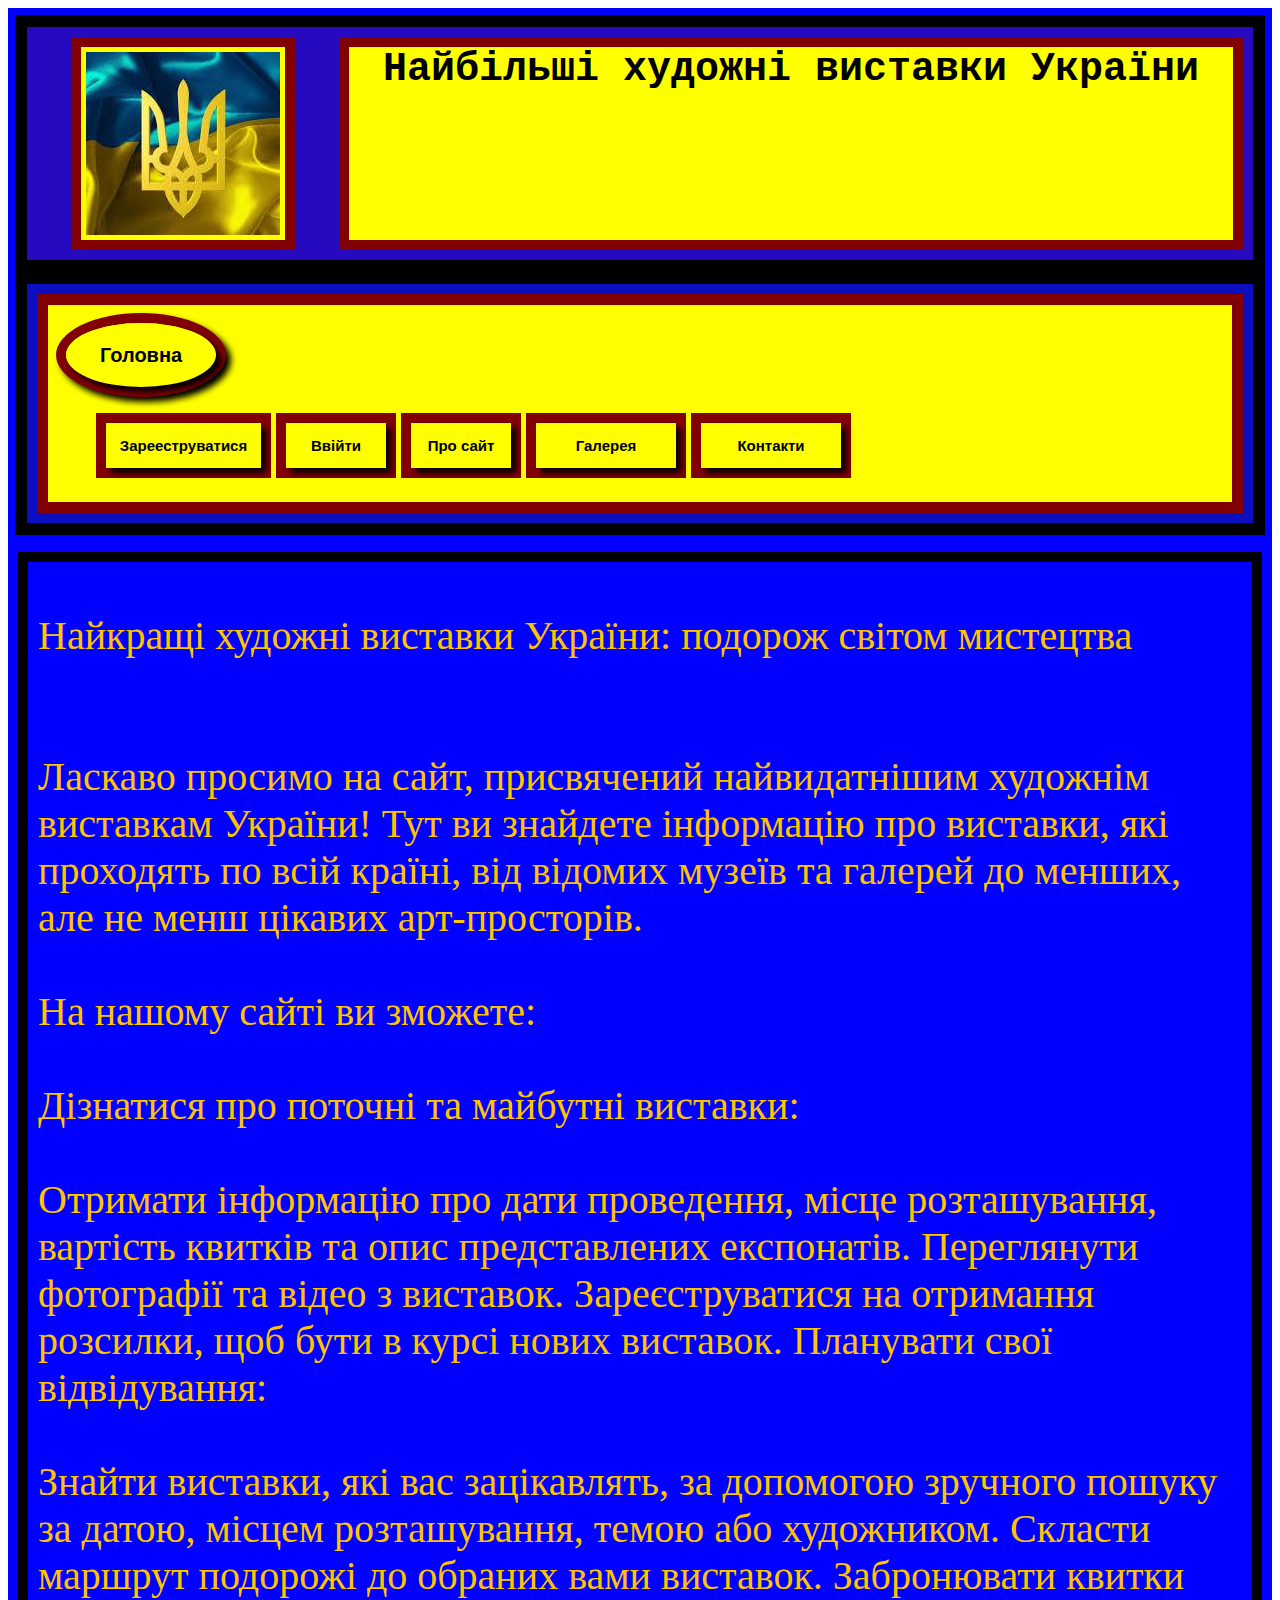
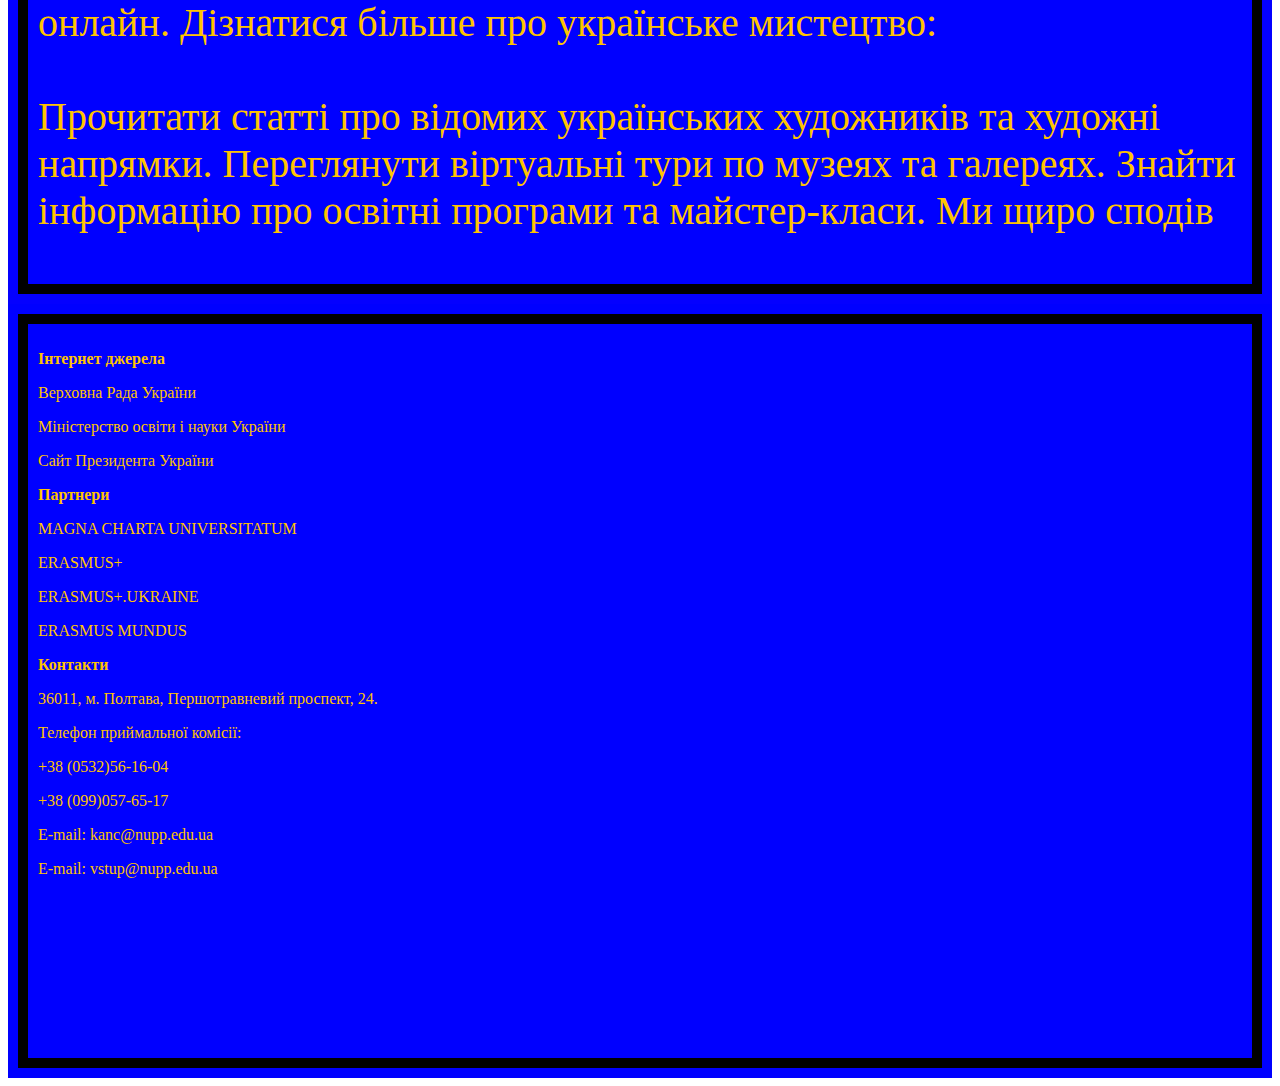
<file: index.html>
<!DOCTYPE html>
<html lang="en">
<head>
    <meta charset="UTF-8">
    <meta name="viewport" content="width=device-width, initial-scale=1.0">
    <title>Document</title>
    <link rel="stylesheet" type="text/css" href="RGRa.css">
</head>
<body>
   <header class="header">
      <div class="conta1eee">
        <div class="forest1a"> 
        <map name="host"> 
        <area shape="rect" coords="0, 0, 230, 255" title="Якийсь сайт" href="https://raiden02s.github.io/" target="_blank">
        <img src="RGRd.jpg" alt="logo"  usemap="#host">
        </map>
        </div>
        <div class="forest2a"><b>Найбільші художні виставки України</b>
        </div>
    </div>
        <div class="conta2www">
                  <div class="forest5">
                    <div class="logo">
                        <label for="hop4"></label>
                            <button id="hop4" onclick="location.href=''"  class="hop4button4"><b>Головна</b></button>
                    </div>
                    <nav class="nav">
                        <ul>
                        <li>
                            <div class="forest1"> 
                                <label for="hop1"></label>
                            <button id="hop1" type="button" onclick="location.href='item1.html'"  class="hop1button1"><b>Зарееструватися</b></button>
                    </div>
                </li>
                        <li><div class="forest2">
                            <label for="hop2"></label>
                            <button type="button" onclick="location.href='Ввійти1.html'" id="hop2" class="hop2button2"><b>Ввійти</b></button>
                          </div>
                        </li>
                        <li><div class="forest3repeat">
                            <label for="hop3"></label>
                            <button type="button" onclick="location.href='RGRПросайт.html'" id="hop3" class="hop3button3"><b>Про сайт</b></button>
                          </div>
                        </li>
                          <li>
                            <div class="forest4"> 
                                <label for="hop5"></label>
                            <button type="button" onclick="location.href='RGRГалерея.html'" id="hop5" class="hop5button5"><b>Галерея</b></button>
                    </div>
                </li>
                <li>
                    <div class="forest7"> 
                        <label for="hop6"></label>
                    <button type="button" onclick="location.href='RGRКонтакти.html'" id="hop6" class="hop6button6"><b>Контакти</b></button>
            </div>
        </li>
                        </ul>
                    </nav>
                    <div class="burger">
                        <span></span>
                    </div>
                  </div>
        </div>
   </header>
   <main class="main">
    <div class="fot">
        <p>Найкращі художні виставки України: подорож світом мистецтва<br><br><br>



            Ласкаво просимо на сайт, присвячений найвидатнішим художнім виставкам України! Тут ви знайдете інформацію про виставки, які проходять по всій країні,  
            від відомих музеїв та галерей до менших, але не менш цікавих арт-просторів.
            <br>
            <br>
            На нашому сайті ви зможете:
            <br><br>
            Дізнатися про поточні та майбутні виставки: 
            <br>
            <br>
                 Отримати інформацію про дати проведення, місце розташування, вартість квитків та опис представлених експонатів.
                 Переглянути фотографії та відео з виставок.
                 Зареєструватися на отримання розсилки, щоб бути в курсі нових виставок.
            
            Планувати свої відвідування:
            <br>
            <br>
                Знайти виставки, які вас зацікавлять, за допомогою зручного пошуку за датою, місцем розташування, темою або художником.
                 Скласти маршрут подорожі до обраних вами виставок.
                 Забронювати квитки онлайн.
            
            Дізнатися більше про українське мистецтво:
            <br>
            <br>
                Прочитати статті про відомих українських художників та художні напрямки.
                 Переглянути віртуальні тури по музеях та галереях.
                 Знайти інформацію про освітні програми та майстер-класи.
            
            Ми щиро сподів
    </div>
   </main>
   <footer class="footer">
    <div class="kyky">
    <div class="f-text">
        <p class="text"><b class="fb">Інтернет джерела</b></p>
        <p class="text">Верховна Рада України</p>
        <p class="text">Міністерство освіти і науки України</p>
        <p class="text">Сайт Президента України</p>
    </div>
    <div class="f-text">
        <p class="text"><b class="fb">Партнери</b></p>
        <p class="text">MAGNA CHARTA UNIVERSITATUM</p>
        <p class="text">ERASMUS+</p>
        <p class="text">ERASMUS+.UKRAINE</p>
        <p class="text">ERASMUS MUNDUS</p>
    </div>
    <div class="f-text">
        <p class="text"><b class="fb">Контакти</b></p>
        <p class="text">36011, м. Полтава, Першотравневий проспект, 24.</p>
        <p class="text">Телефон приймальної комісії:</p>
        <p class="text">+38 (0532)56-16-04</p>
        <p class="text">+38 (099)057-65-17</p>
        <p class="text">E-mail: kanc@nupp.edu.ua</p>
        <p class="text">E-mail: vstup@nupp.edu.ua</p>
    </div>
    <iframe class="map" allowfullscreen="" aria-hidden="false" frameborder="0" loading="lazy" sandbox="allow-same-origin allow-scripts allow-popups allow-forms" src="https://www.google.com/maps/embed?pb=!1m18!1m12!1m3!1d20697.837190970386!2d34.57257805854492!3d49.574556912607854!2m3!1f0!2f0!3f0!3m2!1i1024!2i768!4f13.1!3m3!1m2!1s0x0%3A0x528a08266c1d4938!2z0J3QsNGG0ZbQvtC90LDQu9GM0L3QuNC5INGD0L3RltCy0LXRgNGB0LjRgtC10YIgwqvQn9C-0LvRgtCw0LLRgdGM0LrQsCDQv9C-0LvRltGC0LXRhdC90ZbQutCwINGW0LzQtdC90ZYg0K7RgNGW0Y8g0JrQvtC90LTRgNCw0YLRjtC60LDCuw!5e0!3m2!1suk!2sua!4v1610624911843!5m2!1suk!2sua"  tabindex="0" title="Ми на карті" ></iframe>
    </div>
</footer>
   <script src="RGRc.js"></script>
</body>
</html>
</file>
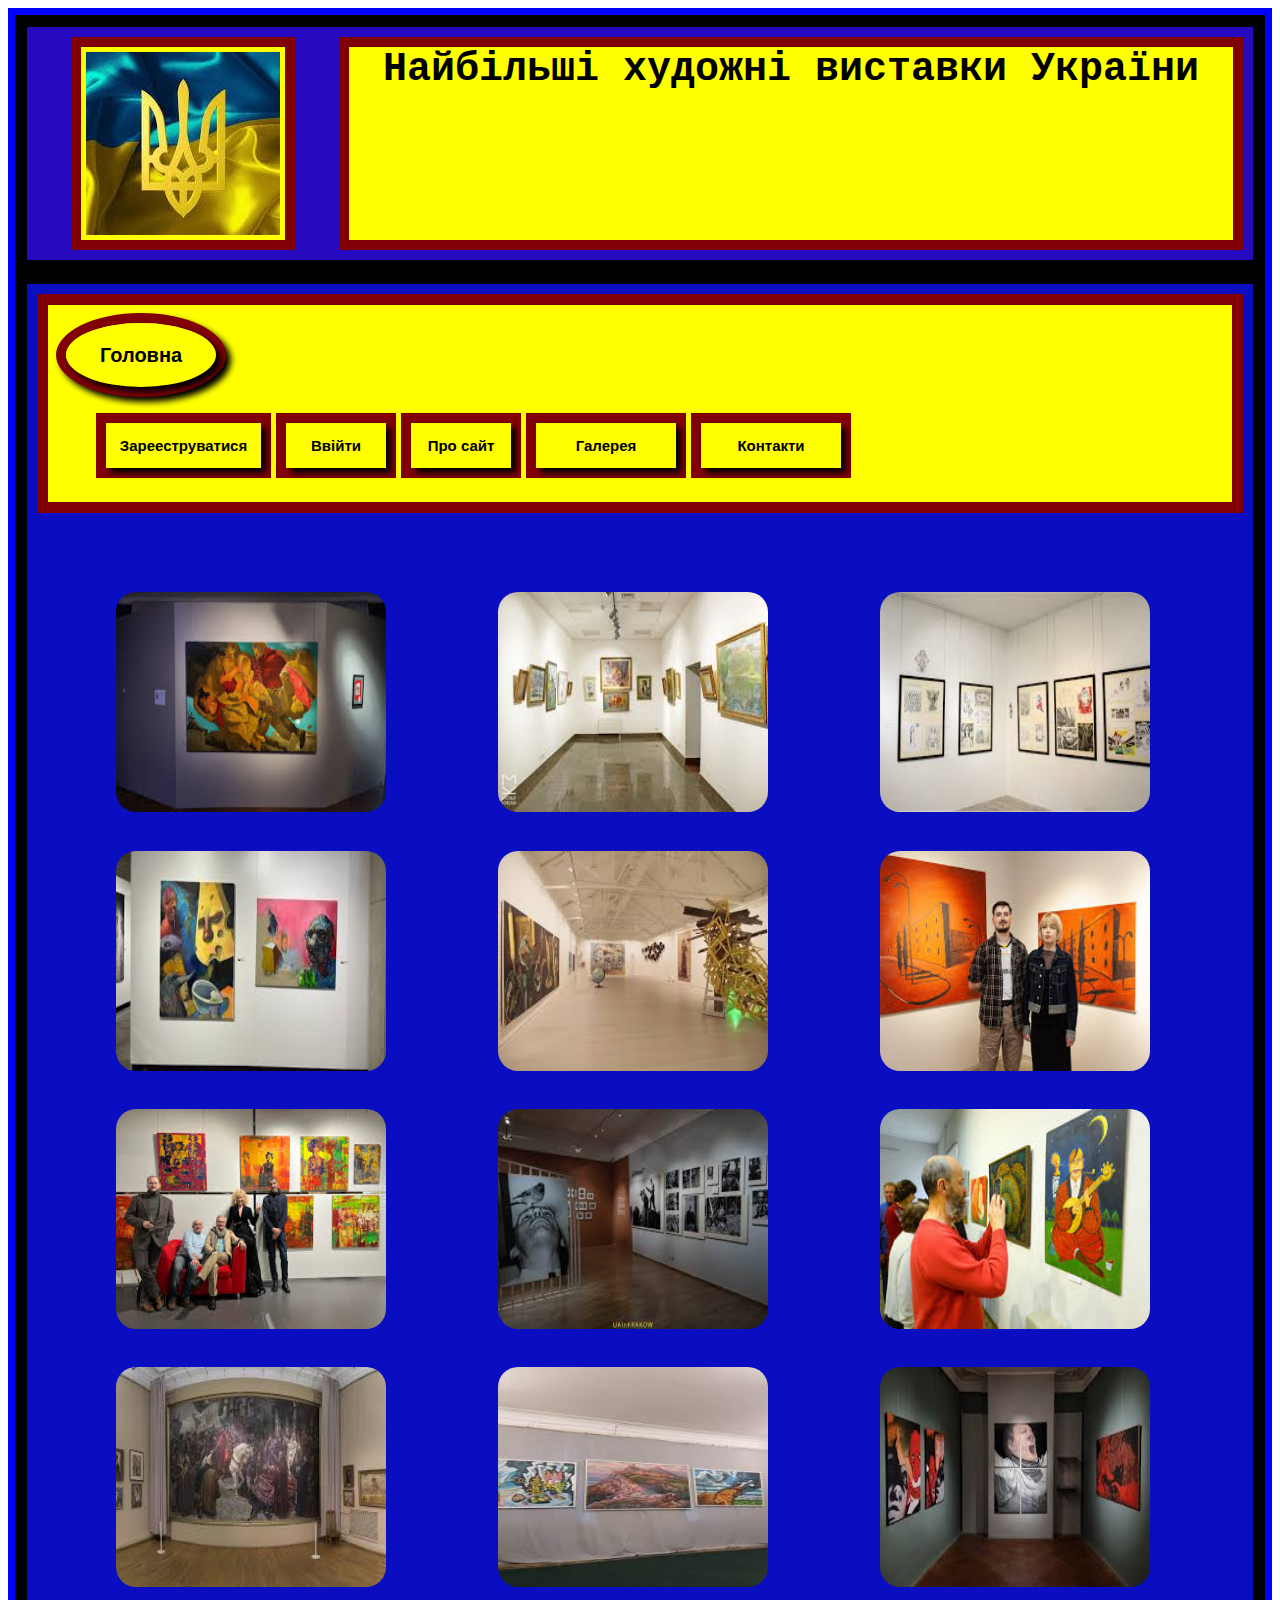
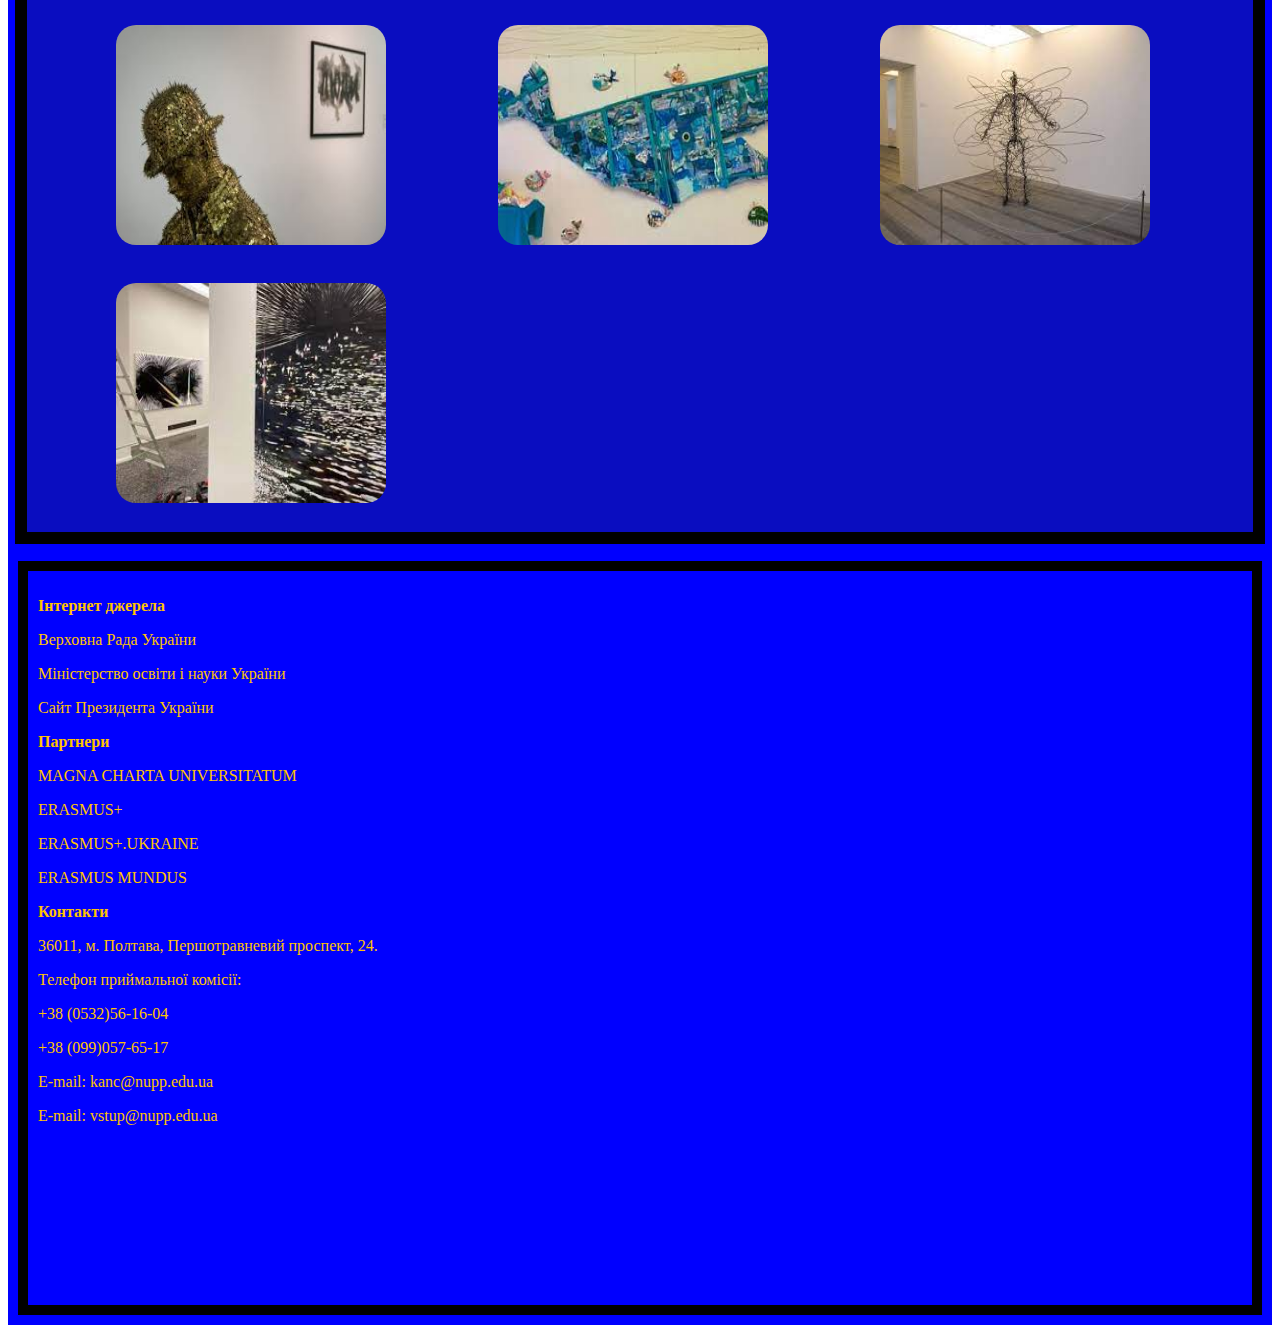
<file: RGRГалерея.html>
<!DOCTYPE html>
<html lang="en">
<head>
    <meta charset="UTF-8">
    <meta name="viewport" content="width=device-width, initial-scale=1.0">
    <title>Document</title>
    <link rel="stylesheet" type="text/css" href="RGRaa.css">
</head>
<body>
   <header class="header">
      <div class="conta1eee">
        <div class="forest1a"> 
        <map name="host"> 
        <area shape="rect" coords="0, 0, 230, 255" title="Сайт" href="https://raiden02s.github.io/" target="_blank">
        <img src="RGRd.jpg" alt="logo"  usemap="#host">
        </map>
        </div>
        <div class="forest2a"><b>Найбільші художні виставки України</b>
        </div>
    </div>
        <div class="conta2www">
                  <div class="forest5">
                    <div class="logo">
                        <label for="hop4"></label>
                            <button id="hop4" onclick="location.href='index.html'"  class="hop4button4"><b>Головна</b></button>
                    </div>
                    <nav class="nav">
                        <ul>
                        <li>
                            <div class="forest1"> 
                                <label for="hop1"></label>
                            <button id="hop1" type="button" onclick="location.href='item1.html'"  class="hop1button1"><b>Зарееструватися</b></button>
                    </div>
                </li>
                        <li><div class="forest2">
                            <label for="hop2"></label>
                            <button type="button" onclick="location.href='Ввійти1.html'" id="hop2" class="hop2button2"><b>Ввійти</b></button>
                          </div>
                        </li>
                        <li><div class="forest3repeat">
                            <label for="hop3"></label>
                            <button type="button" onclick="location.href='RGRПросайт.html'" id="hop3" class="hop3button3"><b>Про сайт</b></button>
                          </div>
                        </li>
                          <li>
                            <div class="forest4"> 
                                <label for="hop5"></label>
                            <button type="button" onclick="location.href='RGRГалерея.html'" id="hop5" class="hop5button5"><b>Галерея</b></button>
                    </div>
                </li>
                <li>
                    <div class="forest7"> 
                        <label for="hop6"></label>
                    <button type="button" onclick="location.href='RGRКонтакти.html'" id="hop6" class="hop6button6"><b>Контакти</b></button>
            </div>
        </li>
                        </ul>
                    </nav>
                    <div class="burger">
                        <span></span>
                    </div>
                  </div>
            <div class="wrapper"> 
                <img class="grid-img 1q" src="12.jpg" alt="UwU"> 
                <img class="grid-img 2w" src="13.jpg" alt="UwU"> 
                <img class="grid-img 3e" src="14.jpg" alt="UwU"> 
                <img class="grid-img 4r" src="15.jpg" alt="UwU"> 
                <img class="grid-img 5t" src="16.jpg" alt="UwU"> 
                <img class="grid-img 6y" src="17.jpg" alt="UwU"> 
                <img class="grid-img 7u" src="18.jpg" alt="UwU"> 
                <img class="grid-img 8i" src="19.jpg" alt="UwU"> 
                <img class="grid-img 8i" src="20.jpg" alt="UwU"> 
                <img class="grid-img 8i" src="21.jpg" alt="UwU"> 
                <img class="grid-img 8i" src="22.jpg" alt="UwU"> 
                <img class="grid-img 8i" src="23.jpg" alt="UwU"> 
                <img class="grid-img 8i" src="24.jpg" alt="UwU"> 
                <img class="grid-img 8i" src="25.jpg" alt="UwU"> 
                <img class="grid-img 8i" src="26.jpg" alt="UwU"> 
                <img class="grid-img 8i" src="27.jpg" alt="UwU"> 
            </div>
        </div>
   </header>
   <main>
    
   </main>
   <footer class="footer">
    <div class="kyky">
    <div class="f-text">
        <p class="text"><b class="fb">Інтернет джерела</b></p>
        <p class="text">Верховна Рада України</p>
        <p class="text">Міністерство освіти і науки України</p>
        <p class="text">Сайт Президента України</p>
    </div>
    <div class="f-text">
        <p class="text"><b class="fb">Партнери</b></p>
        <p class="text">MAGNA CHARTA UNIVERSITATUM</p>
        <p class="text">ERASMUS+</p>
        <p class="text">ERASMUS+.UKRAINE</p>
        <p class="text">ERASMUS MUNDUS</p>
    </div>
    <div class="f-text">
        <p class="text"><b class="fb">Контакти</b></p>
        <p class="text">36011, м. Полтава, Першотравневий проспект, 24.</p>
        <p class="text">Телефон приймальної комісії:</p>
        <p class="text">+38 (0532)56-16-04</p>
        <p class="text">+38 (099)057-65-17</p>
        <p class="text">E-mail: kanc@nupp.edu.ua</p>
        <p class="text">E-mail: vstup@nupp.edu.ua</p>
    </div>
    <iframe class="map" allowfullscreen="" aria-hidden="false" frameborder="0" loading="lazy" sandbox="allow-same-origin allow-scripts allow-popups allow-forms" src="https://www.google.com/maps/embed?pb=!1m18!1m12!1m3!1d20697.837190970386!2d34.57257805854492!3d49.574556912607854!2m3!1f0!2f0!3f0!3m2!1i1024!2i768!4f13.1!3m3!1m2!1s0x0%3A0x528a08266c1d4938!2z0J3QsNGG0ZbQvtC90LDQu9GM0L3QuNC5INGD0L3RltCy0LXRgNGB0LjRgtC10YIgwqvQn9C-0LvRgtCw0LLRgdGM0LrQsCDQv9C-0LvRltGC0LXRhdC90ZbQutCwINGW0LzQtdC90ZYg0K7RgNGW0Y8g0JrQvtC90LTRgNCw0YLRjtC60LDCuw!5e0!3m2!1suk!2sua!4v1610624911843!5m2!1suk!2sua"  tabindex="0" title="Ми на карті" ></iframe>
    </div>
</footer>
   <script src="RGRcc.js"></script>












   <!-- <header class="header">
    <div class="logo">
        <span>Frontend</span>
        <span>Кейс</span>
    </div>

    <nav class="nav">
        <ul>
            <li>Головна</li>
            <li>Каталог</li>
            <li>Услуги</li>
            <li>Галерея</li>
            <li>Отзиви</li>
            <li>Контакти</li>
        </ul>
    </nav>

    <div class="burger">
        <span></span>
    </div>
   </header>


   <script>
    document.querySelector('.burger').addEventListener('click', function() {
             this.classList.toggle('active');
            document.querySelector('.nav').classList.toggle('open');
        })
   </script> -->
</body>
</html>
</file>
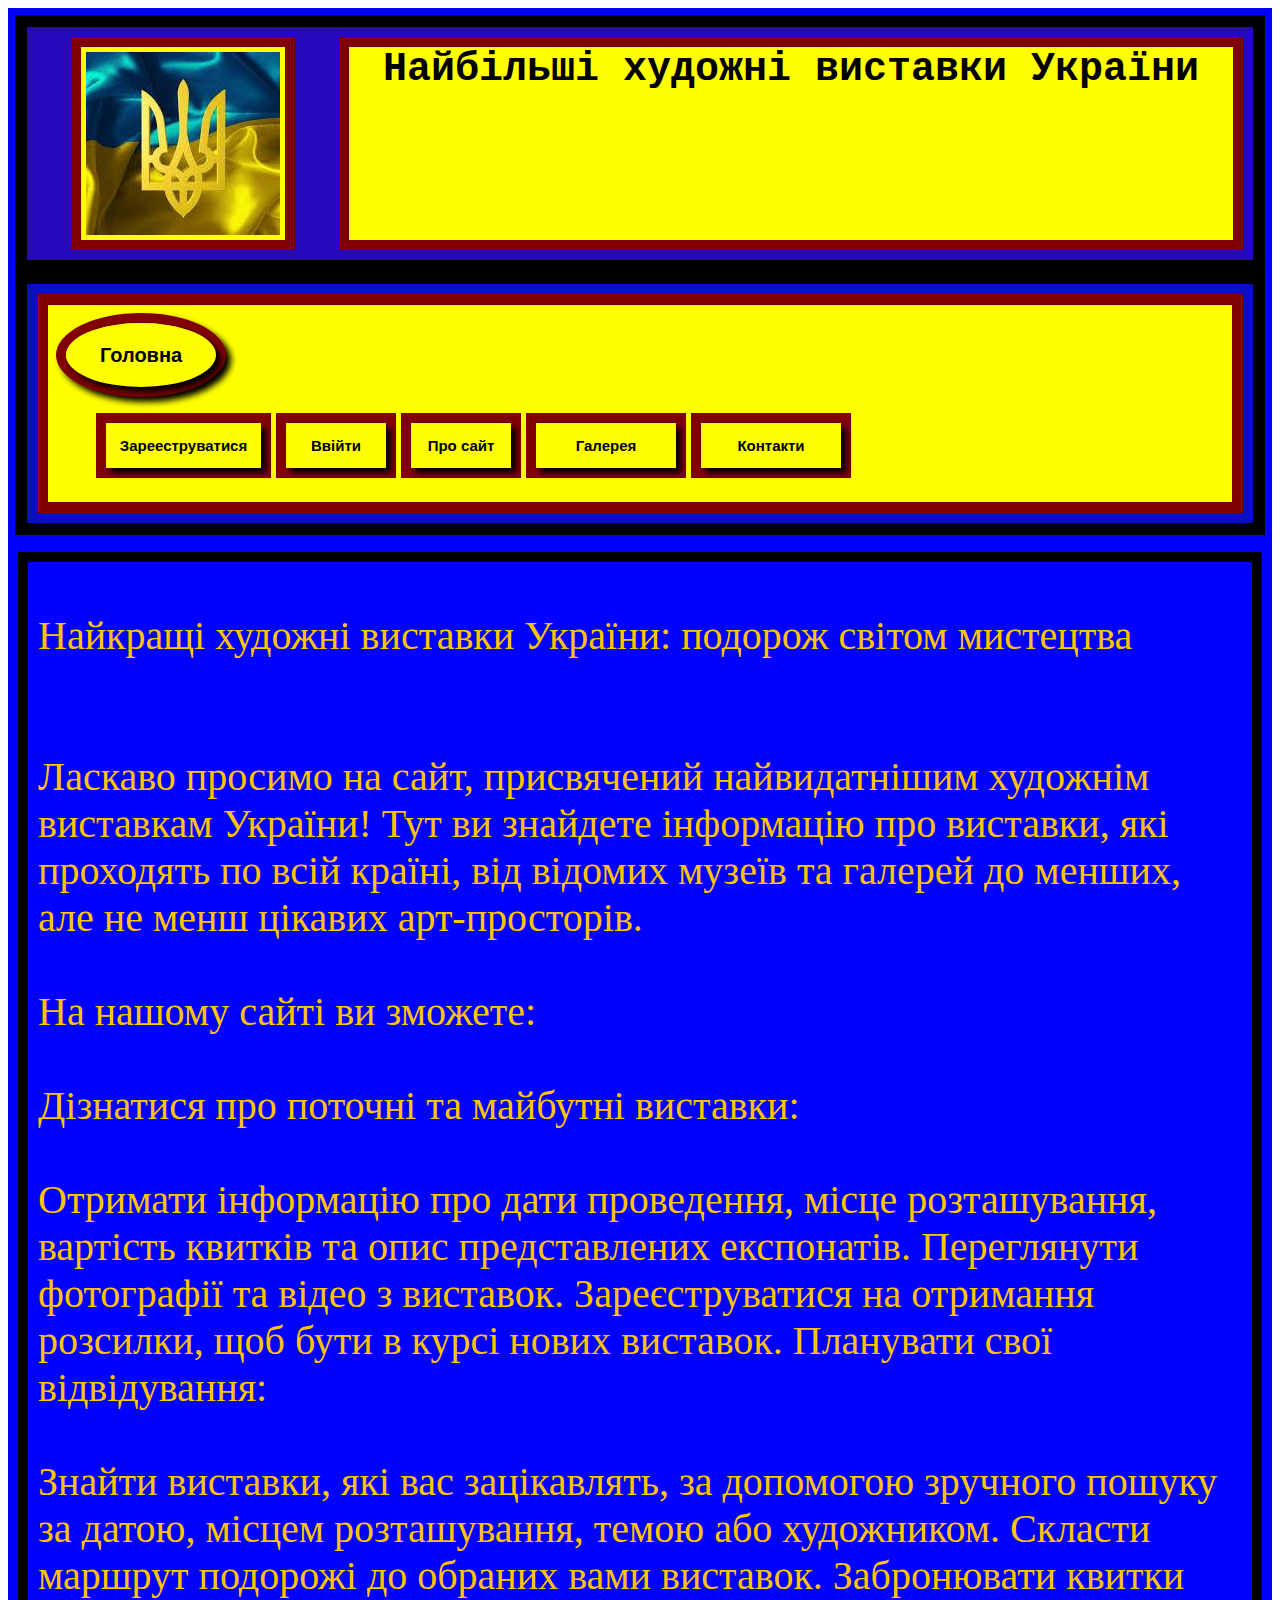
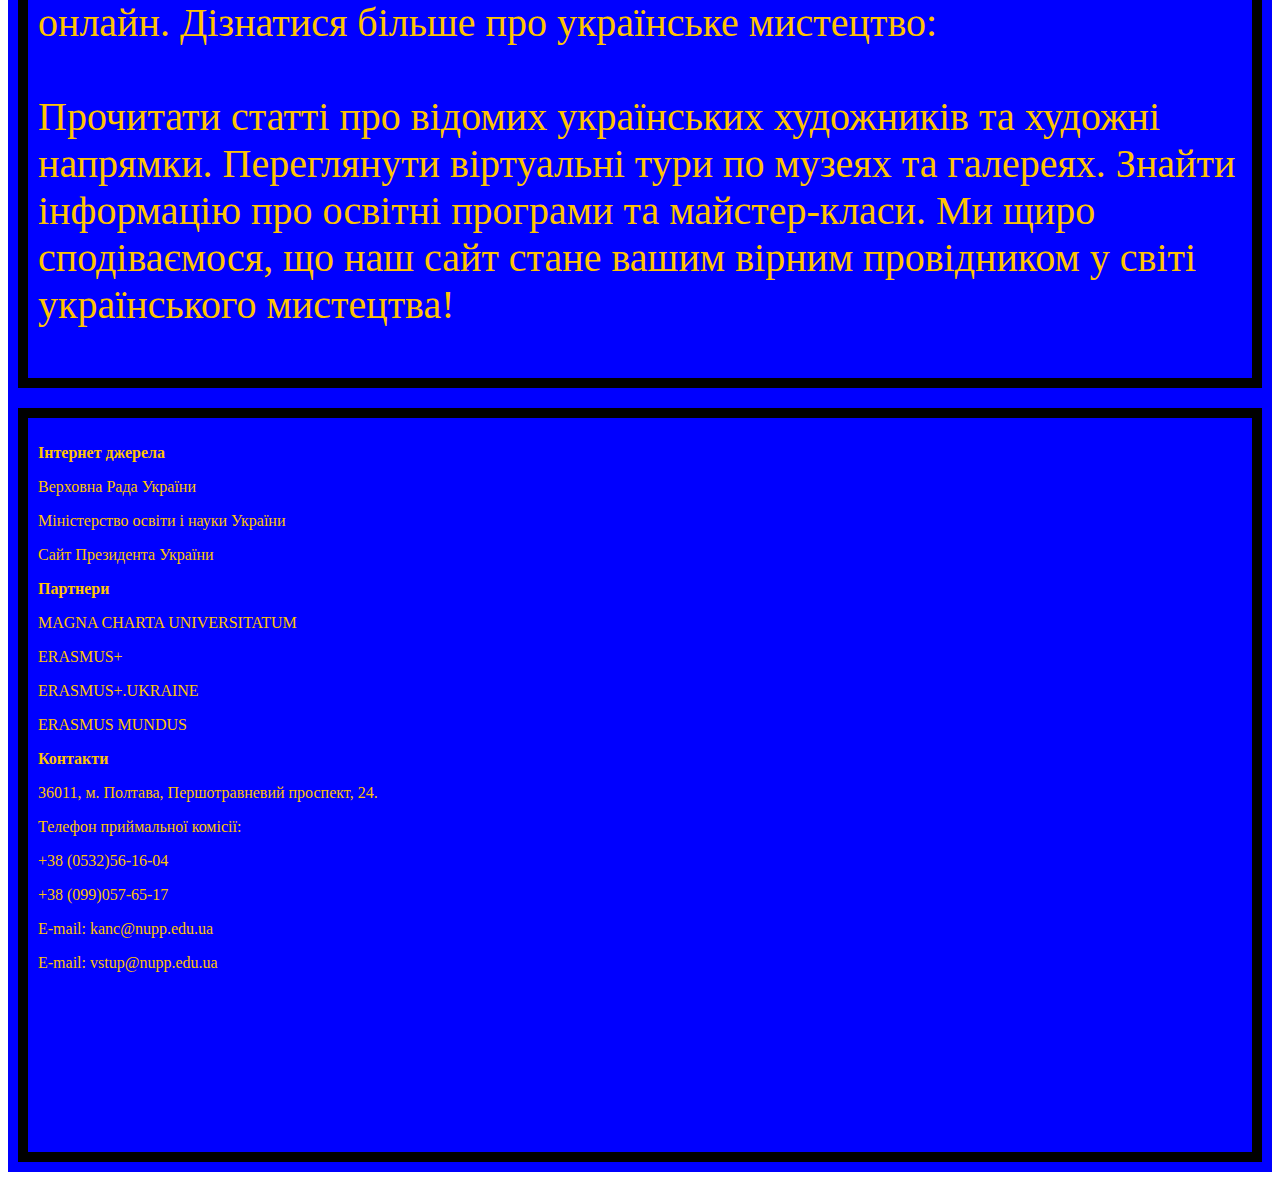
<file: RGRПросайт.html>
<!DOCTYPE html>
<html lang="en">
<head>
    <meta charset="UTF-8">
    <meta name="viewport" content="width=device-width, initial-scale=1.0">
    <title>Document</title>
    <link rel="stylesheet" type="text/css" href="RGRaaaa.css">
</head>
<body>
   <header class="header">
      <div class="conta1eee">
        <div class="forest1a"> 
        <map name="host"> 
        <area shape="rect" coords="0, 0, 230, 255" title="Якийсь сайт" href="https://nupp.edu.ua/" target="_blank">
        <img src="RGRd.jpg" alt="logo"  usemap="#host">
        </map>
        </div>
        <div class="forest2a"><b>Найбільші художні виставки України</b>
        </div>
    </div>
        <div class="conta2www">
                  <div class="forest5">
                    <div class="logo">
                        <label for="hop4"></label>
                            <button id="hop4" onclick="location.href='index.html'"  class="hop4button4"><b>Головна</b></button>
                    </div>
                    <nav class="nav">
                        <ul>
                        <li>
                            <div class="forest1"> 
                                <label for="hop1"></label>
                            <button id="hop1" type="button" onclick="location.href='item1.html'"  class="hop1button1"><b>Зарееструватися</b></button>
                    </div>
                </li>
                        <li><div class="forest2">
                            <label for="hop2"></label>
                            <button type="button" onclick="location.href='Ввійти1.html'" id="hop2" class="hop2button2"><b>Ввійти</b></button>
                          </div>
                        </li>
                        <li><div class="forest3repeat">
                            <label for="hop3"></label>
                            <button type="button" onclick="location.href='   '" id="hop3" class="hop3button3"><b>Про сайт</b></button>
                          </div>
                        </li>
                          <li>
                            <div class="forest4"> 
                                <label for="hop5"></label>
                            <button type="button" onclick="location.href='RGRГалерея.html'" id="hop5" class="hop5button5"><b>Галерея</b></button>
                    </div>
                </li>
                <li>
                    <div class="forest7"> 
                        <label for="hop6"></label>
                    <button type="button" onclick="location.href='RGRКонтакти.html'" id="hop6" class="hop6button6"><b>Контакти</b></button>
            </div>
        </li>
                        </ul>
                    </nav>
                    <div class="burger">
                        <span></span>
                    </div>
                  </div>
        </div>
   </header>
   <div class="foote">
   <main class="main">
    <p>Найкращі художні виставки України: подорож світом мистецтва<br><br><br>



        Ласкаво просимо на сайт, присвячений найвидатнішим художнім виставкам України! Тут ви знайдете інформацію про виставки, які проходять по всій країні,  
        від відомих музеїв та галерей до менших, але не менш цікавих арт-просторів.
        <br>
        <br>
        На нашому сайті ви зможете:
        <br><br>
        Дізнатися про поточні та майбутні виставки: 
        <br>
        <br>
             Отримати інформацію про дати проведення, місце розташування, вартість квитків та опис представлених експонатів.
             Переглянути фотографії та відео з виставок.
             Зареєструватися на отримання розсилки, щоб бути в курсі нових виставок.
        
        Планувати свої відвідування:
        <br>
        <br>
            Знайти виставки, які вас зацікавлять, за допомогою зручного пошуку за датою, місцем розташування, темою або художником.
             Скласти маршрут подорожі до обраних вами виставок.
             Забронювати квитки онлайн.
        
        Дізнатися більше про українське мистецтво:
        <br>
        <br>
            Прочитати статті про відомих українських художників та художні напрямки.
             Переглянути віртуальні тури по музеях та галереях.
             Знайти інформацію про освітні програми та майстер-класи.
        
        Ми щиро сподіваємося, що наш сайт стане вашим вірним провідником у світі українського мистецтва!</p>
   </main>
</div>
   <footer class="footer">
    <div class="kyky">
    <div class="f-text">
        <p class="text"><b class="fb">Інтернет джерела</b></p>
        <p class="text">Верховна Рада України</p>
        <p class="text">Міністерство освіти і науки України</p>
        <p class="text">Сайт Президента України</p>
    </div>
    <div class="f-text">
        <p class="text"><b class="fb">Партнери</b></p>
        <p class="text">MAGNA CHARTA UNIVERSITATUM</p>
        <p class="text">ERASMUS+</p>
        <p class="text">ERASMUS+.UKRAINE</p>
        <p class="text">ERASMUS MUNDUS</p>
    </div>
    <div class="f-text">
        <p class="text"><b class="fb">Контакти</b></p>
        <p class="text">36011, м. Полтава, Першотравневий проспект, 24.</p>
        <p class="text">Телефон приймальної комісії:</p>
        <p class="text">+38 (0532)56-16-04</p>
        <p class="text">+38 (099)057-65-17</p>
        <p class="text">E-mail: kanc@nupp.edu.ua</p>
        <p class="text">E-mail: vstup@nupp.edu.ua</p>
    </div>
    <iframe class="map" allowfullscreen="" aria-hidden="false" frameborder="0" loading="lazy" sandbox="allow-same-origin allow-scripts allow-popups allow-forms" src="https://www.google.com/maps/embed?pb=!1m18!1m12!1m3!1d20697.837190970386!2d34.57257805854492!3d49.574556912607854!2m3!1f0!2f0!3f0!3m2!1i1024!2i768!4f13.1!3m3!1m2!1s0x0%3A0x528a08266c1d4938!2z0J3QsNGG0ZbQvtC90LDQu9GM0L3QuNC5INGD0L3RltCy0LXRgNGB0LjRgtC10YIgwqvQn9C-0LvRgtCw0LLRgdGM0LrQsCDQv9C-0LvRltGC0LXRhdC90ZbQutCwINGW0LzQtdC90ZYg0K7RgNGW0Y8g0JrQvtC90LTRgNCw0YLRjtC60LDCuw!5e0!3m2!1suk!2sua!4v1610624911843!5m2!1suk!2sua"  tabindex="0" title="Ми на карті" ></iframe>
    </div>
</footer>
<!-- <script src="./js/rgr.js"></script>
</body>
</html> -->
   <script src="RGRcccc.js"></script>












   <!-- <header class="header">
    <div class="logo">
        <span>Frontend</span>
        <span>Кейс</span>
    </div>

    <nav class="nav">
        <ul>
            <li>Головна</li>
            <li>Каталог</li>
            <li>Услуги</li>
            <li>Галерея</li>
            <li>Отзиви</li>
            <li>Контакти</li>
        </ul>
    </nav>

    <div class="burger">
        <span></span>
    </div>
   </header>


   <script>
    document.querySelector('.burger').addEventListener('click', function() {
             this.classList.toggle('active');
            document.querySelector('.nav').classList.toggle('open');
        })
   </script> -->
</body>
</html>
</file>
<file: RGRa.css>
.header
{
    border: 7px solid blue;
}



.conta1eee
{
    display: grid;
    grid-template-areas: 
    "forest1 forest2";
    border: 12px solid black;
    background-color: rgb(37, 10, 192);
    min-width: 220px;
    padding: 10px;
    grid-gap: 10px;
}



.forest1a
{
    background-color: yellow;
    border: 10px solid rgb(128, 0, 6) ;
    text-align: center;
    margin: auto auto;
    margin-top: 0px ;
    margin-bottom: 0px ;
    padding: 5px;
}



.forest2a
{
    background-color: yellow;
    border: 10px solid rgb(128, 0, 6);
    text-align: center;
    font-size: 40px;
    font-family: 'Courier New', Courier, monospace;
    color: black;
    min-height: 154px;
    min-width: 50px;
    justify-content: center;
    align-items: center;
    align-items: center;
}




img 
{
    display: block;
    width: 100%;
    height: 100%;
    
}



@media (min-width: 500px) and (max-width: 614px){
    .forest1a{
        min-width: 150px;
        min-height: 50px;
    }
}




@media (min-width: 450px) and (max-width: 580px){
    .forest1a {
            min-width: 80px;
            min-height: 55px;
        }
        .forest2a{
            min-width: 120px;
            min-height: 20px;
            font-size: 30px;
        }
    }



    @media (min-width: 200px) and (max-width: 450px){
        .forest2a{
                min-width: 70px;
                min-height: 30px;
                font-size: 24px;
            }
        }
    
    






.conta2www
{
    border: 12px solid black;
    padding: 10px;
    background-color: #0a0dc0;
}




.forest1
{
    height: 45px;
    text-align: center;
    font-size: 15px;
    border: 10px solid rgb(128, 0, 6);
    margin-right: 5px;
    display: flex;
    flex-direction: row;
    width: 155px;
    border: 10px solid rgb(128, 0, 6);
}



.forest2
{
    height: 45px;
    text-align: center;
    font-size: 15px;
    border: 10px solid rgb(128, 0, 6);
    display: flex;
    flex-direction: row;
    width: 100px;
    border: 10px solid rgb(128, 0, 6);
    margin-right: 5px;
}


.forest3repeat
{
    height: 45px;
    font-size: 15px;
    border: 10px solid rgb(128, 0, 6);
    display: flex;
    flex-direction: row;
    width: 100px;
    border: 10px solid rgb(128, 0, 6);
    margin-right: 5px;
}



.forest4
{
    height: 45px;
    text-align: center;
    font-size: 15px;
    border: 10px solid rgb(128, 0, 6);
    margin-right: 5px;
    display: flex;
    flex-direction: row;
    width: 140px;
    border: 10px solid rgb(128, 0, 6);
}



.forest7
{
    height: 45px;
    text-align: center;
    font-size: 15px;
    border: 10px solid rgb(128, 0, 6);
    margin-right: 40px;
    display: flex;
    flex-direction: row;
    width: 140px;
    border: 10px solid rgb(128, 0, 6);
    margin-left: 0px;
} 



.forest8
{
    background-color: yellow;
    border: 10px solid rgb(128, 0, 6);
    text-align: center;
    font-size: 40px;
    font-family: 'Courier New', Courier, monospace;
    color: black;
    width: 100%;
    min-height: 136px;
    justify-content: center;
    align-content: center;
} 



.hop1button1
{
    height: 100%;
    width: 100%;
    font-size: 100%;
    border: none;
    background-color: yellow;
    cursor: pointer;
    box-shadow: 5px 5px 6px black;
}



.hop2button2
{
    height: 100%;
    width: 100%;
    font-size: 100%;
    border: none;
    background-color: yellow;
    cursor: pointer;
    box-shadow: 5px 5px 6px black;
}



.hop3button3
{
    height: 100%;
    width: 100%;
    font-size: 100%;
    border: none;
    background-color: yellow;
    cursor: pointer;
    box-shadow: 5px 5px 6px black;
}



.hop4button4
{
    height: 64px;
    width: 150px;
    font-size: 20px;
    border-radius: 50%;
    background-color: yellow;
    cursor: pointer;
    box-shadow: 5px 5px 6px black;
    border: 2px solid yellow;
    padding-top: 2px;
    text-align: center;
    align-content: center;
} 



.hop5button5
{
    height: 100%;
    width: 100%;
    font-size: 100%;
    border: none;
    background-color: yellow;
    cursor: pointer;
    box-shadow: 5px 5px 6px black;
}



.hop6button6
{
    height: 100%;
    width: 100%;
    font-size: 100%;
    border: none;
    background-color: yellow;
    cursor: pointer;
    box-shadow: 5px 5px 6px black;
} 



.open
{
    display: flex !important;
}



.forest5
{
    align-items: center;
    min-width: 100px;
    min-height: 100px;
    background-color: yellow;
    padding:  8px ;
    justify-content: flex-end;
    border: 11px solid rgb(128, 0, 6);
}



@media (min-width: 900px) and (max-width: 1025px) {
.forest5{
    display: grid;
    grid-template-areas: 
    "hop4button4"
    "hop1button1 hop2button2 hop3button3"
    "hop5button5 hop6button6";
    justify-content: flex-start;
}
.hop4button4{
    justify-content: flex-start;
}
}








.logo
{
    display: flex;
    flex-direction: row;
    border-radius: 50%;
    border: 10px solid rgb(128, 0, 6);
    width: 150px;
    height: 60px;
    background-color: rgb(255, 230, 0);
    box-shadow: 5px 5px 6px black;
    justify-content: flex-end;
    padding-bottom: 4px;
}



.nav
{
    display: flex;
    margin-top: auto;
    margin-bottom: auto;
    margin-right: auto;
    margin-left: auto;
    min-width: 300px;
    min-height: 40px;
}



nav ul
{
    list-style: none;
    display: flex;
    justify-content: space-between;
}



.burger
{
    display: none;
    position: relative;
    z-index: 50;
    width: 30px;
    height: 18px;
    grid-gap: 20px;
}



.burger span
{
    height: 2px;
    width: 80%;
    transform: scale(1);
    background-color: #fdfff9;
}



.burger::before, .burger::after
{
    content: '';
    position: absolute;
    height: 23px;
    width: 100%;
    background-color: #ff0a0a;
    transition: all 0.5s ease 0s;
}



.burger::before 
{
    top: 0;
}



.burger::after
{
    bottom: 0;
}



.burger.active span
{
    transform: scale(0);
}



.burger.active::before
{
    top: 50%;
    transform: rotate(-45deg) translate(0, -50%);
}



.burger.active::after
{
    bottom: 50%;
    transform: rotate(45deg) translate(0, 50%);
}

@media (max-width: 900px)
{
    .burger {display: flex;
    margin-left: 150px;}



.nav
{
    display: none;
    flex-direction: column;
    position: fixed;
    height: 100%;
    width: 100%;
    top: 0; bottom: 0; left: 0; right: 0;
    z-index: 50;
    overflow-y: auto;
    padding: 0px 0px;
    background-color: rgb(13, 17, 238);
    animation: burgerAnimation 0.4s;
    padding-top: 5px;
    justify-content: center;
}



.nav ul
{
    flex-direction: column;
    row-gap: 60px;
}
}



.wrapper { 
    display: grid; 
    /* grid-template-columns: 25% 25% 25% 25%;  */
    margin-top: 5%; 
} 
 
.grid-img { 
    border-radius: 20px; 
    width: 250px; 
    height: 200px;    
    margin: 5% 5% 5% 5%;    
}



@media (min-width: 1440px) and (max-width: 2560px) { 
    .wrapper{
        display: grid;
        grid-template-areas: 
        "1q 2w 3e 4r"
        "5t 6y 7u 8i";
        margin-left: 60px;
    }
} 
@media (min-width: 1024px) and (max-width: 1440px) { 
    .wrapper{
        display: grid;
        grid-template-areas: 
        "1q 2w 3e"
        "4r 5t 6y";
        /* "7u 8i"; */
        margin-left: 60px;
      
} 
.grid-img { 
    border-radius: 20px; 
    width: 270px; 
    height: 220px;    
    margin: 5% 5% 5% 5%;    
}
}
@media (min-width: 900px) and (max-width: 1024px) { 
    .wrapper{
        display: grid;
        grid-template-areas: 
        "1q 2w"
        "3e 4r"
        "5t 6y"
        "7u 8i";
        margin-left: 120px;
} 
.grid-img { 
    border-radius: 20px; 
    width: 250px; 
    height: 200px;    
    margin: 5% 0% 5% 5%;    
}
} 
@media (min-width: 650px) and (max-width: 900px) { 
    .wrapper{
        display: grid;
        grid-template-areas: 
        "1q"
        "2w"
        "3e"
        "4r"
        "5t"
        "6y"
        "7u"
        "8i";
        margin-left: 120px;
} 
.grid-img { 
    border-radius: 20px; 
    width: 450px; 
    height: 300px;    
    margin: 5% 0% 5% 5%;    
}
} 



.footer{
    border: 10px solid blue;
}



.kyky{
    border: 10px solid black;
    background-color: blue;
    padding: 10px;
    color: rgb(255, 196, 0);
}



.main{
    border: 10px solid rgb(4, 0, 255);
}



.fot{
    border: 10px solid rgb(0, 0, 0);
    background-color: blue;
    color: rgb(255, 196, 0);
    padding: 10px;
    font-size: 40px;
}
</file>
<file: RGRaa.css>
.header
{
    border: 7px solid blue;
}



.conta1eee
{
    display: grid;
    grid-template-areas: 
    "forest1 forest2";
    border: 12px solid black;
    background-color: rgb(37, 10, 192);
    min-width: 220px;
    padding: 10px;
    grid-gap: 10px;
}



.forest1a
{
    background-color: yellow;
    border: 10px solid rgb(128, 0, 6) ;
    text-align: center;
    margin: auto auto;
    margin-top: 0px ;
    margin-bottom: 0px ;
    padding: 5px;
}



.forest2a
{
    background-color: yellow;
    border: 10px solid rgb(128, 0, 6);
    text-align: center;
    font-size: 40px;
    font-family: 'Courier New', Courier, monospace;
    color: black;
    min-height: 154px;
    min-width: 50px;
    justify-content: center;
    align-items: center;
    align-items: center;
}




img 
{
    display: block;
    width: 100%;
    height: 100%;
    
}



@media (min-width: 500px) and (max-width: 614px){
    .forest1a{
        min-width: 150px;
        min-height: 50px;
    }
}




@media (min-width: 450px) and (max-width: 580px){
    .forest1a {
            min-width: 80px;
            min-height: 55px;
        }
        .forest2a{
            min-width: 120px;
            min-height: 20px;
            font-size: 30px;
        }
    }



    @media (min-width: 200px) and (max-width: 450px){
        .forest2a{
                min-width: 70px;
                min-height: 30px;
                font-size: 24px;
            }
        }
    
    






.conta2www
{
    border: 12px solid black;
    padding: 10px;
    background-color: #0a0dc0;
}




.forest1
{
    height: 45px;
    text-align: center;
    font-size: 15px;
    border: 10px solid rgb(128, 0, 6);
    margin-right: 5px;
    display: flex;
    flex-direction: row;
    width: 155px;
    border: 10px solid rgb(128, 0, 6);
}



.forest2
{
    height: 45px;
    text-align: center;
    font-size: 15px;
    border: 10px solid rgb(128, 0, 6);
    display: flex;
    flex-direction: row;
    width: 100px;
    border: 10px solid rgb(128, 0, 6);
    margin-right: 5px;
}


.forest3repeat
{
    height: 45px;
    font-size: 15px;
    border: 10px solid rgb(128, 0, 6);
    display: flex;
    flex-direction: row;
    width: 100px;
    border: 10px solid rgb(128, 0, 6);
    margin-right: 5px;
}



.forest4
{
    height: 45px;
    text-align: center;
    font-size: 15px;
    border: 10px solid rgb(128, 0, 6);
    margin-right: 5px;
    display: flex;
    flex-direction: row;
    width: 140px;
    border: 10px solid rgb(128, 0, 6);
}



.forest7
{
    height: 45px;
    text-align: center;
    font-size: 15px;
    border: 10px solid rgb(128, 0, 6);
    margin-right: 40px;
    display: flex;
    flex-direction: row;
    width: 140px;
    border: 10px solid rgb(128, 0, 6);
    margin-left: 0px;
} 



.forest8
{
    background-color: yellow;
    border: 10px solid rgb(128, 0, 6);
    text-align: center;
    font-size: 40px;
    font-family: 'Courier New', Courier, monospace;
    color: black;
    width: 100%;
    min-height: 136px;
    justify-content: center;
    align-content: center;
} 



.hop1button1
{
    height: 100%;
    width: 100%;
    font-size: 100%;
    border: none;
    background-color: yellow;
    cursor: pointer;
    box-shadow: 5px 5px 6px black;
}



.hop2button2
{
    height: 100%;
    width: 100%;
    font-size: 100%;
    border: none;
    background-color: yellow;
    cursor: pointer;
    box-shadow: 5px 5px 6px black;
}



.hop3button3
{
    height: 100%;
    width: 100%;
    font-size: 100%;
    border: none;
    background-color: yellow;
    cursor: pointer;
    box-shadow: 5px 5px 6px black;
}



.hop4button4
{
    height: 64px;
    width: 150px;
    font-size: 20px;
    border-radius: 50%;
    background-color: yellow;
    cursor: pointer;
    box-shadow: 5px 5px 6px black;
    border: 2px solid yellow;
    padding-top: 2px;
    text-align: center;
    align-content: center;
} 



.hop5button5
{
    height: 100%;
    width: 100%;
    font-size: 100%;
    border: none;
    background-color: yellow;
    cursor: pointer;
    box-shadow: 5px 5px 6px black;
}



.hop6button6
{
    height: 100%;
    width: 100%;
    font-size: 100%;
    border: none;
    background-color: yellow;
    cursor: pointer;
    box-shadow: 5px 5px 6px black;
} 



.open
{
    display: flex !important;
}



.forest5
{
    align-items: center;
    min-width: 100px;
    min-height: 100px;
    background-color: yellow;
    padding:  8px ;
    justify-content: flex-end;
    border: 11px solid rgb(128, 0, 6);
}



@media (min-width: 900px) and (max-width: 1025px) {
.forest5{
    display: grid;
    grid-template-areas: 
    "hop4button4"
    "hop1button1 hop2button2 hop3button3"
    "hop5button5 hop6button6";
    justify-content: flex-start;
}
.hop4button4{
    justify-content: flex-start;
}
}








.logo
{
    display: flex;
    flex-direction: row;
    border-radius: 50%;
    border: 10px solid rgb(128, 0, 6);
    width: 150px;
    height: 60px;
    background-color: rgb(255, 230, 0);
    box-shadow: 5px 5px 6px black;
    justify-content: flex-end;
    padding-bottom: 4px;
}



.nav
{
    display: flex;
    margin-top: auto;
    margin-bottom: auto;
    margin-right: auto;
    margin-left: auto;
    min-width: 300px;
    min-height: 40px;
}



nav ul
{
    list-style: none;
    display: flex;
    justify-content: space-between;
}



.burger
{
    display: none;
    position: relative;
    z-index: 50;
    width: 30px;
    height: 18px;
    grid-gap: 20px;
}



.burger span
{
    height: 2px;
    width: 80%;
    transform: scale(1);
    background-color: #fdfff9;
}



.burger::before, .burger::after
{
    content: '';
    position: absolute;
    height: 23px;
    width: 100%;
    background-color: #ff0a0a;
    transition: all 0.5s ease 0s;
}



.burger::before 
{
    top: 0;
}



.burger::after
{
    bottom: 0;
}



.burger.active span
{
    transform: scale(0);
}



.burger.active::before
{
    top: 50%;
    transform: rotate(-45deg) translate(0, -50%);
}



.burger.active::after
{
    bottom: 50%;
    transform: rotate(45deg) translate(0, 50%);
}

@media (max-width: 900px)
{
    .burger {display: flex;
    margin-left: 150px;}



.nav
{
    display: none;
    flex-direction: column;
    position: fixed;
    height: 100%;
    width: 100%;
    top: 0; bottom: 0; left: 0; right: 0;
    z-index: 50;
    overflow-y: auto;
    padding: 0px 0px;
    background-color: rgb(13, 17, 238);
    animation: burgerAnimation 0.4s;
    padding-top: 5px;
    justify-content: center;
}



.nav ul
{
    flex-direction: column;
    row-gap: 60px;
}
}



.wrapper { 
    display: grid; 
    /* grid-template-columns: 25% 25% 25% 25%;  */
    margin-top: 5%; 
} 
 
.grid-img { 
    border-radius: 20px; 
    width: 250px; 
    height: 200px;    
    margin: 5% 5% 5% 5%;    
}



@media (min-width: 1440px) and (max-width: 2560px) { 
    .wrapper{
        display: grid;
        grid-template-areas: 
        "1q 2w 3e 4r"
        "5t 6y 7u 8i";
        margin-left: 60px;
    }
} 
@media (min-width: 1024px) and (max-width: 1440px) { 
    .wrapper{
        display: grid;
        grid-template-areas: 
        "1q 2w 3e"
        "4r 5t 6y";
        /* "7u 8i"; */
        margin-left: 60px;
      
} 
.grid-img { 
    border-radius: 20px; 
    width: 270px; 
    height: 220px;    
    margin: 5% 5% 5% 5%;    
}
}
@media (min-width: 900px) and (max-width: 1024px) { 
    .wrapper{
        display: grid;
        grid-template-areas: 
        "1q 2w"
        "3e 4r"
        "5t 6y"
        "7u 8i";
        margin-left: 120px;
} 
.grid-img { 
    border-radius: 20px; 
    width: 250px; 
    height: 200px;    
    margin: 5% 0% 5% 5%;    
}
} 
@media (min-width: 650px) and (max-width: 900px) { 
    .wrapper{
        display: grid;
        grid-template-areas: 
        "1q"
        "2w"
        "3e"
        "4r"
        "5t"
        "6y"
        "7u"
        "8i";
        margin-left: 120px;
} 
.grid-img { 
    border-radius: 20px; 
    width: 450px; 
    height: 300px;    
    margin: 5% 0% 5% 5%;    
}
} 



.footer{
    border: 10px solid blue;
}



.kyky{
    border: 10px solid black;
    background-color: blue;
    padding: 10px;
    color: rgb(255, 196, 0);
}





























/* .open{
    display: flex !important;
}



.header{
    display: flex;
    align-items: center;
    justify-content: space-between;
    min-height: 100px;
    background-color: #3E424B;
    color: #FAF6F2;
    padding: 0 40px;
}



.logo{
    display: flex;
    justify-content: center;
    flex-direction: column;
    align-items: center;
    border-radius: 50%;
    border: 1px solid #FAF6F2;
    width: 90px;
    height: 90px;
}



.nav{
    display: flex;
    width: 700px;
    padding: 0 40px;
}



.nav ul{
    width: 100%;
    list-style: none;
    display: flex;
    justify-content: space-between;
}



.burger{
    display: none;
    position: relative;
    z-index: 50;
    align-items: center;
    justify-content: flex-end;
    width: 30px;
    height: 18px;
}



.burger span{
    height: 2px;
    width: 80%;
    transform: scale(1);
    background-color: #FAF6F2;
}



.burger::before, .burger::after{
    content: '';
    position: absolute;
    height: 2px;
    width: 100%;
    background-color: #FAF6F2;
    transition: all 0.3s ease 0s;
}



.burger::before { top: 0 }

.burger::after { bottom: 0 ;}



.burger.active span { transform: scale(0) }

.burger.active::before{
    top: 50%;
    transform:  rotate(-45deg) translate(0, -50%);
}



.burger.active::after{
    bottom: 50%;
    transform: rotate(45deg) translate(0, 50%);
}



@media (max-width: 900px) {



    .burger {display: flex }



    .nav{
        display: none;
        flex-direction: column;
        position: fixed;
        height: 100%;
        width: 100%;
        top: 0; bottom: 0; left: 0; right: 0;
        z-index: 50;
        overflow-y: auto;
        padding: 50px 40px;
        background-color: black;
        /* animation: burgerAnimation 0.4s; */



    /* nav ul{
        flex-direction: column;
        row-gap: 30px;
    } */
</file>
<file: RGRaaaa.css>
.header
{
    border: 7px solid blue;
}



.conta1eee
{
    display: grid;
    grid-template-areas: 
    "forest1 forest2";
    border: 12px solid black;
    background-color: rgb(37, 10, 192);
    min-width: 220px;
    padding: 10px;
    grid-gap: 10px;
}



.forest1a
{
    background-color: yellow;
    border: 10px solid rgb(128, 0, 6) ;
    text-align: center;
    margin: auto auto;
    margin-top: 0px ;
    margin-bottom: 0px ;
    padding: 5px;
}



.forest2a
{
    background-color: yellow;
    border: 10px solid rgb(128, 0, 6);
    text-align: center;
    font-size: 40px;
    font-family: 'Courier New', Courier, monospace;
    color: black;
    min-height: 154px;
    min-width: 50px;
    justify-content: center;
    align-items: center;
    align-items: center;
}




img 
{
    display: block;
    width: 100%;
    height: 100%;
    
}



@media (min-width: 500px) and (max-width: 614px){
    .forest1a{
        min-width: 150px;
        min-height: 50px;
    }
}




@media (min-width: 450px) and (max-width: 580px){
    .forest1a {
            min-width: 80px;
            min-height: 55px;
        }
        .forest2a{
            min-width: 120px;
            min-height: 20px;
            font-size: 30px;
        }
    }



    @media (min-width: 200px) and (max-width: 450px){
        .forest2a{
                min-width: 70px;
                min-height: 30px;
                font-size: 24px;
            }
        }
    
    






.conta2www
{
    border: 12px solid black;
    padding: 10px;
    background-color: #0a0dc0;
}




.forest1
{
    height: 45px;
    text-align: center;
    font-size: 15px;
    border: 10px solid rgb(128, 0, 6);
    margin-right: 5px;
    display: flex;
    flex-direction: row;
    width: 155px;
    border: 10px solid rgb(128, 0, 6);
}



.forest2
{
    height: 45px;
    text-align: center;
    font-size: 15px;
    border: 10px solid rgb(128, 0, 6);
    display: flex;
    flex-direction: row;
    width: 100px;
    border: 10px solid rgb(128, 0, 6);
    margin-right: 5px;
}


.forest3repeat
{
    height: 45px;
    font-size: 15px;
    border: 10px solid rgb(128, 0, 6);
    display: flex;
    flex-direction: row;
    width: 100px;
    border: 10px solid rgb(128, 0, 6);
    margin-right: 5px;
}



.forest4
{
    height: 45px;
    text-align: center;
    font-size: 15px;
    border: 10px solid rgb(128, 0, 6);
    margin-right: 5px;
    display: flex;
    flex-direction: row;
    width: 140px;
    border: 10px solid rgb(128, 0, 6);
}



.forest7
{
    height: 45px;
    text-align: center;
    font-size: 15px;
    border: 10px solid rgb(128, 0, 6);
    margin-right: 40px;
    display: flex;
    flex-direction: row;
    width: 140px;
    border: 10px solid rgb(128, 0, 6);
    margin-left: 0px;
} 



.forest8
{
    background-color: yellow;
    border: 10px solid rgb(128, 0, 6);
    text-align: center;
    font-size: 40px;
    font-family: 'Courier New', Courier, monospace;
    color: black;
    width: 100%;
    min-height: 136px;
    justify-content: center;
    align-content: center;
} 



.hop1button1
{
    height: 100%;
    width: 100%;
    font-size: 100%;
    border: none;
    background-color: yellow;
    cursor: pointer;
    box-shadow: 5px 5px 6px black;
}



.hop2button2
{
    height: 100%;
    width: 100%;
    font-size: 100%;
    border: none;
    background-color: yellow;
    cursor: pointer;
    box-shadow: 5px 5px 6px black;
}



.hop3button3
{
    height: 100%;
    width: 100%;
    font-size: 100%;
    border: none;
    background-color: yellow;
    cursor: pointer;
    box-shadow: 5px 5px 6px black;
}



.hop4button4
{
    height: 64px;
    width: 150px;
    font-size: 20px;
    border-radius: 50%;
    background-color: yellow;
    cursor: pointer;
    box-shadow: 5px 5px 6px black;
    border: 2px solid yellow;
    padding-top: 2px;
    text-align: center;
    align-content: center;
} 



.hop5button5
{
    height: 100%;
    width: 100%;
    font-size: 100%;
    border: none;
    background-color: yellow;
    cursor: pointer;
    box-shadow: 5px 5px 6px black;
}



.hop6button6
{
    height: 100%;
    width: 100%;
    font-size: 100%;
    border: none;
    background-color: yellow;
    cursor: pointer;
    box-shadow: 5px 5px 6px black;
} 



.open
{
    display: flex !important;
}



.forest5
{
    align-items: center;
    min-width: 100px;
    min-height: 100px;
    background-color: yellow;
    padding:  8px ;
    justify-content: flex-end;
    border: 11px solid rgb(128, 0, 6);
}



@media (min-width: 900px) and (max-width: 1025px) {
.forest5{
    display: grid;
    grid-template-areas: 
    "hop4button4"
    "hop1button1 hop2button2 hop3button3"
    "hop5button5 hop6button6";
    justify-content: flex-start;
}
.hop4button4{
    justify-content: flex-start;
}
}








.logo
{
    display: flex;
    flex-direction: row;
    border-radius: 50%;
    border: 10px solid rgb(128, 0, 6);
    width: 150px;
    height: 60px;
    background-color: rgb(255, 230, 0);
    box-shadow: 5px 5px 6px black;
    justify-content: flex-end;
    padding-bottom: 4px;
}



.nav
{
    display: flex;
    margin-top: auto;
    margin-bottom: auto;
    margin-right: auto;
    margin-left: auto;
    min-width: 300px;
    min-height: 40px;
}



nav ul
{
    list-style: none;
    display: flex;
    justify-content: space-between;
}



.burger
{
    display: none;
    position: relative;
    z-index: 50;
    width: 30px;
    height: 18px;
    grid-gap: 20px;
}



.burger span
{
    height: 2px;
    width: 80%;
    transform: scale(1);
    background-color: #fdfff9;
}



.burger::before, .burger::after
{
    content: '';
    position: absolute;
    height: 23px;
    width: 100%;
    background-color: #ff0a0a;
    transition: all 0.5s ease 0s;
}



.burger::before 
{
    top: 0;
}



.burger::after
{
    bottom: 0;
}



.burger.active span
{
    transform: scale(0);
}



.burger.active::before
{
    top: 50%;
    transform: rotate(-45deg) translate(0, -50%);
}



.burger.active::after
{
    bottom: 50%;
    transform: rotate(45deg) translate(0, 50%);
}

@media (max-width: 900px)
{
    .burger {display: flex;
    margin-left: 150px;}



.nav
{
    display: none;
    flex-direction: column;
    position: fixed;
    height: 100%;
    width: 100%;
    top: 0; bottom: 0; left: 0; right: 0;
    z-index: 50;
    overflow-y: auto;
    padding: 0px 0px;
    background-color: rgb(13, 17, 238);
    animation: burgerAnimation 0.4s;
    padding-top: 5px;
    justify-content: center;
}



.nav ul
{
    flex-direction: column;
    row-gap: 60px;
}
}



.wrapper { 
    display: grid; 
    /* grid-template-columns: 25% 25% 25% 25%;  */
    margin-top: 5%; 
} 
 
.grid-img { 
    border-radius: 20px; 
    width: 250px; 
    height: 200px;    
    margin: 5% 5% 5% 5%;    
}



@media (min-width: 1440px) and (max-width: 2560px) { 
    .wrapper{
        display: grid;
        grid-template-areas: 
        "1q 2w 3e 4r"
        "5t 6y 7u 8i";
        margin-left: 60px;
    }
} 
@media (min-width: 1024px) and (max-width: 1440px) { 
    .wrapper{
        display: grid;
        grid-template-areas: 
        "1q 2w 3e"
        "4r 5t 6y";
        /* "7u 8i"; */
        margin-left: 60px;
      
} 
.grid-img { 
    border-radius: 20px; 
    width: 270px; 
    height: 220px;    
    margin: 5% 5% 5% 5%;    
}
}
@media (min-width: 900px) and (max-width: 1024px) { 
    .wrapper{
        display: grid;
        grid-template-areas: 
        "1q 2w"
        "3e 4r"
        "5t 6y"
        "7u 8i";
        margin-left: 120px;
} 
.grid-img { 
    border-radius: 20px; 
    width: 250px; 
    height: 200px;    
    margin: 5% 0% 5% 5%;    
}
} 
@media (min-width: 650px) and (max-width: 900px) { 
    .wrapper{
        display: grid;
        grid-template-areas: 
        "1q"
        "2w"
        "3e"
        "4r"
        "5t"
        "6y"
        "7u"
        "8i";
        margin-left: 120px;
} 
.grid-img { 
    border-radius: 20px; 
    width: 450px; 
    height: 300px;    
    margin: 5% 0% 5% 5%;    
}
} 



.footer{
    border: 10px solid blue;
}



.kyky{
    border: 10px solid black;
    background-color: blue;
    padding: 10px;
    color: rgb(255, 196, 0);
}



.foote{
    border: 10px solid blue;
}



.main{
    border: 10px solid rgb(0, 0, 0);
    background-color: blue;
    color: rgb(255, 196, 0);
    padding: 10px;
    font-size: 40px;
}























/* .open{
    display: flex !important;
}



.header{
    display: flex;
    align-items: center;
    justify-content: space-between;
    min-height: 100px;
    background-color: #3E424B;
    color: #FAF6F2;
    padding: 0 40px;
}



.logo{
    display: flex;
    justify-content: center;
    flex-direction: column;
    align-items: center;
    border-radius: 50%;
    border: 1px solid #FAF6F2;
    width: 90px;
    height: 90px;
}



.nav{
    display: flex;
    width: 700px;
    padding: 0 40px;
}



.nav ul{
    width: 100%;
    list-style: none;
    display: flex;
    justify-content: space-between;
}



.burger{
    display: none;
    position: relative;
    z-index: 50;
    align-items: center;
    justify-content: flex-end;
    width: 30px;
    height: 18px;
}



.burger span{
    height: 2px;
    width: 80%;
    transform: scale(1);
    background-color: #FAF6F2;
}



.burger::before, .burger::after{
    content: '';
    position: absolute;
    height: 2px;
    width: 100%;
    background-color: #FAF6F2;
    transition: all 0.3s ease 0s;
}



.burger::before { top: 0 }

.burger::after { bottom: 0 ;}



.burger.active span { transform: scale(0) }

.burger.active::before{
    top: 50%;
    transform:  rotate(-45deg) translate(0, -50%);
}



.burger.active::after{
    bottom: 50%;
    transform: rotate(45deg) translate(0, 50%);
}



@media (max-width: 900px) {



    .burger {display: flex }



    .nav{
        display: none;
        flex-direction: column;
        position: fixed;
        height: 100%;
        width: 100%;
        top: 0; bottom: 0; left: 0; right: 0;
        z-index: 50;
        overflow-y: auto;
        padding: 50px 40px;
        background-color: black;
        /* animation: burgerAnimation 0.4s; */



    /* nav ul{
        flex-direction: column;
        row-gap: 30px;
    } */
</file>
